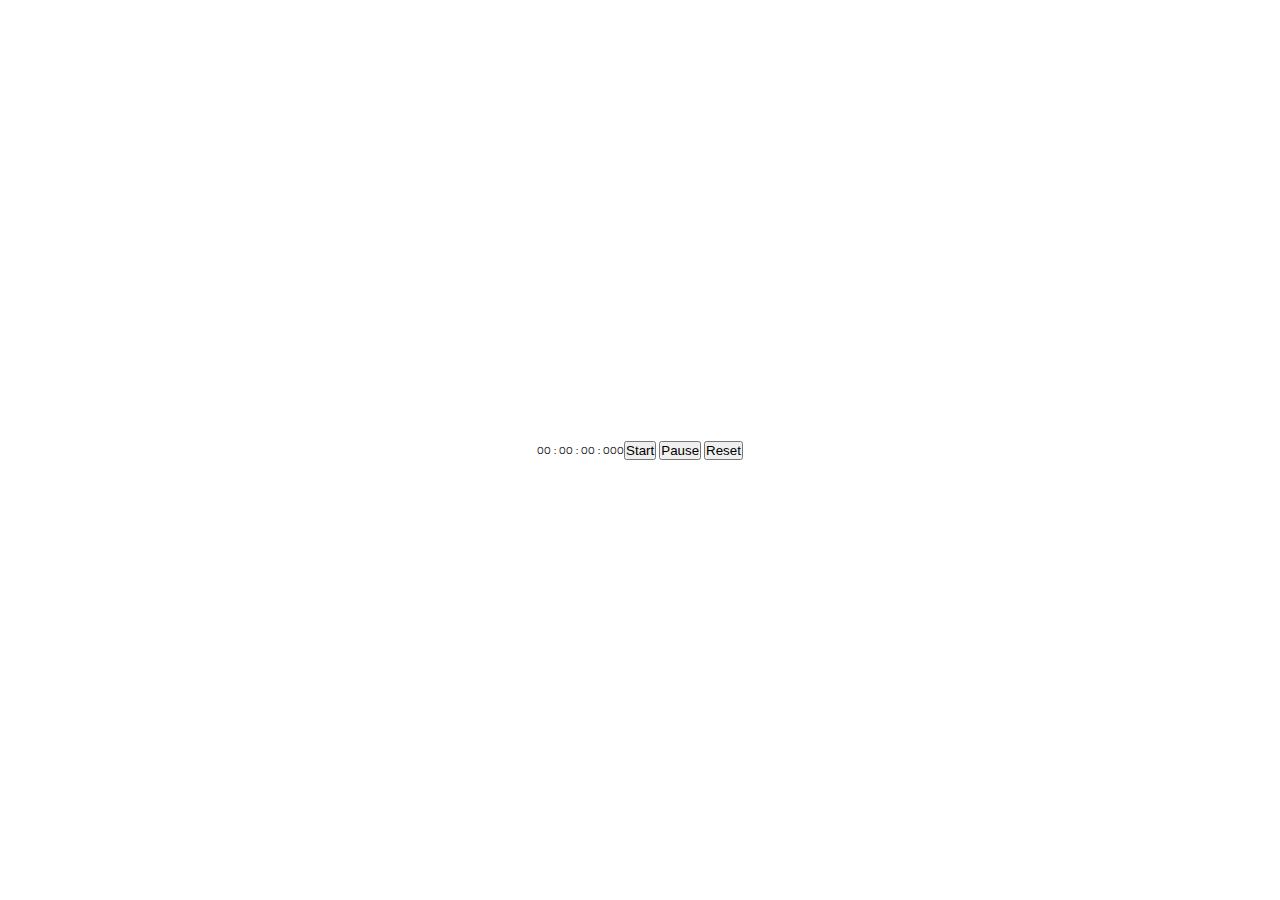
<file: index1.html>
<!DOCTYPE html>
<html lang="en">
<head>
    <meta charset="UTF-8">
    <meta http-equiv="X-UA-Compatible" content="IE=edge">
    <meta name="viewport" content="width=device-width, initial-scale=1.0">
    <title>Stopwatch</title>
    <link rel="stylesheet" href="style.css">
</head>
<body>
    <div class="container">
        <div class="timer-display">
            00 : 00 : 00 : 000
        </div>
        <div class="buttons">
            <button id="start-timer">Start</button>
            <button id="pause-timer">Pause</button>
            <button id="reset-timer">Reset</button>
        </div>
    </div>

    <script src="script.js"></script>
</body>
</html>
</file>
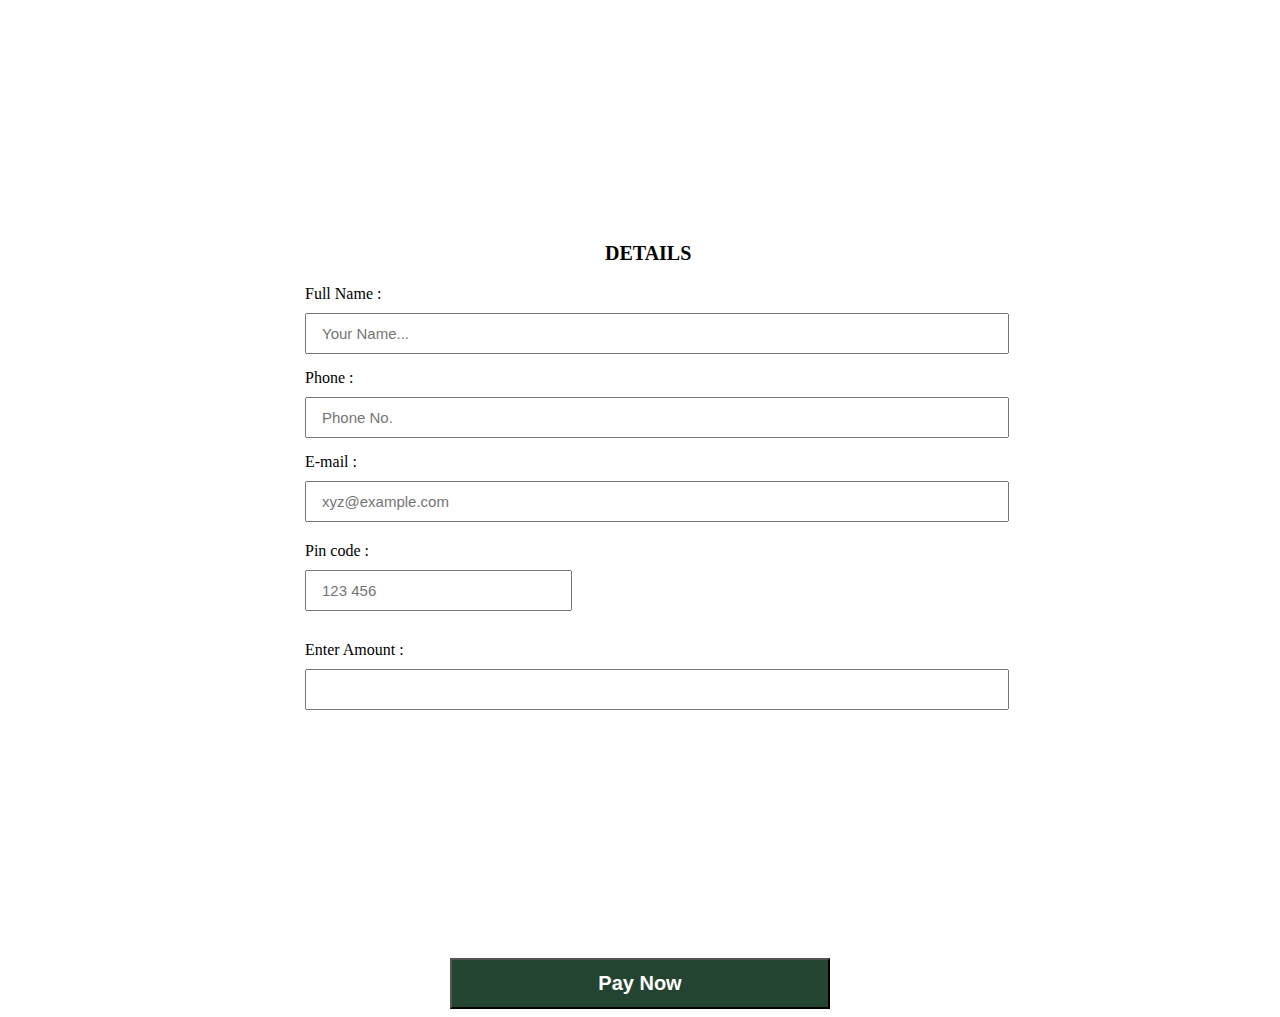
<file: index3.html>
<!DOCTYPE html>
<html lang="en">

<head>
    <meta charset="UTF-8">
    <meta http-equiv="X-UA-Compatible" content="IE=edge">
    <meta name="viewport" content="width=device-width, initial-scale=1.0">
    <title>Payment Integration</title>
    <link rel="stylesheet" href="style3.css">
    <script src="https://checkout.razorpay.com/v1/checkout.js"></script>
</head>
<body>
    <div class="container">
        <form action="">
            <div class="row">
                <div class="col">
                    <h3 class="title" auto;">Details</h3>
                    <div class="inputBox">
                        <span>Full Name :</span>
                        <input type="text" placeholder="Your Name..." id="Name" required>
                    </div>
                    <div class="inputBox">
                        <span>Phone :</span>
                        <input type="number" placeholder="Phone No." id="Phone" required>
                    </div>
                    <div class="inputBox">
                        <span>E-mail :</span>
                        <input type="email" placeholder="xyz@example.com" id="Mail" required>
                    </div>
                    <div class="flex">
                        <div class="inputBox">
                            <span>Pin code :</span>
                            <input type="text" placeholder="123 456">
                        </div>
                    </div>
                    <div class="inputBox">
                        <span>Enter Amount :</span>
                        <input type="number" id="amount" name="amount">
                    </div>
                </div>
            </div>
        </form>
    </div>
    <div>
        <button id="payBtn" type="submit" class="submit-btn" onclick="makePayment()">Pay Now</button>
    </div>

    <script src="script3.js"></script>
</body>

</html>
</file>
<file: style.css>
@import 'https://fonts.googleapis.com/css?family=Montserrat:300, 400, 700&display=swap';
* {
	padding: 0;
	margin: 0;
	box-sizing: border-box;
}
body{
	scroll-behavior: smooth;
	scroll-behavior: smooth;
	
}
html {
	scroll-behavior: smooth;
	font-size: 10px;
	font-family: 'Montserrat', sans-serif;
	scroll-behavior: smooth;
}
a {
	text-decoration: none;
}
.container {
	min-height: 100vh;
	width: 100%;
	display: flex;
	align-items: center;
	justify-content: center;
}
img {
	height: 100%;
	width: 100%;
	object-fit: cover;
}
p {
	color: black;
	font-size: 1.4rem;
	margin-top: 5px;
	line-height: 2.5rem;
	font-weight: 300;
	letter-spacing: 0.05rem;
}
.section-title {
	font-size: 4rem;
	font-weight: 300;
	color: black;
	margin-bottom: 10px;
	text-transform: uppercase;
	letter-spacing: 0.2rem;
	text-align: center;
}
.section-title span {
	color: purple;
}

.cta {
	display: inline-block;
	padding: 10px 30px;
	color: white;
	background-color: transparent;
	border: 2px solid purple;
	font-size: 2rem;
	text-transform: uppercase;
	letter-spacing: 0.1rem;
	margin-top: 30px;
	transition: 0.3s ease;
	transition-property: background-color, color;
}
.cta:hover {
	color: white;
	background-color: purple;
}
.brand h1 {
	font-size: 3rem;
	text-transform: uppercase;
	color: white;
}
.brand h1 span {
	color: purple;
}

/* Header section */
#header {
	position: fixed;
	z-index: 1000;
	left: 0;
	top: 0;
	width: 100vw;
	height: auto;
}
#header .header {
	min-height: 8vh;
	background-color: rgba(31, 30, 30, 0.24);
	transition: 0.3s ease background-color;
}
#header .nav-bar {
	display: flex;
	align-items: center;
	justify-content: space-between;
	width: 100%;
	height: 100%;
	max-width: 1300px;
	padding: 0 10px;
}
#header .nav-list ul {
	list-style: none;
	position: absolute;
	background-color: rgb(31, 30, 30);
	width: 100vw;
	height: 100vh;
	left: 100%;
	top: 0;
	display: flex;
	flex-direction: column;
	justify-content: center;
	align-items: center;
	z-index: 1;
	overflow-x: hidden;
	transition: 0.5s ease left;
}
#header .nav-list ul.active {
	left: 0%;
}
#header .nav-list ul a {
	font-size: 2.5rem;
	font-weight: 500;
	letter-spacing: 0.2rem;
	text-decoration: none;
	color: white;
	text-transform: uppercase;
	padding: 20px;
	display: block;
}
#header .nav-list ul a::after {
	content: attr(data-after);
	position: absolute;
	top: 50%;
	left: 50%;
	transform: translate(-50%, -50%) scale(0);
	color: rgba(240, 248, 255, 0.021);
	font-size: 13rem;
	letter-spacing: 50px;
	z-index: -1;
	transition: 0.3s ease letter-spacing;
}
#header .nav-list ul li:hover a::after {
	transform: translate(-50%, -50%) scale(1);
	letter-spacing: initial;
}
#header .nav-list ul li:hover a {
	color: purple;
}
#header .hamburger {
	height: 60px;
	width: 60px;
	display: inline-block;
	border: 3px solid white;
	border-radius: 50%;
	position: relative;
	display: flex;
	align-items: center;
	justify-content: center;
	z-index: 100;
	cursor: pointer;
	transform: scale(0.8);
	margin-right: 20px;
}
#header .hamburger:after {
	position: absolute;
	content: '';
	height: 100%;
	width: 100%;
	border-radius: 50%;
	border: 3px solid white;
	animation: hamburger_puls 1s ease infinite;
}
#header .hamburger .bar {
	height: 2px;
	width: 30px;
	position: relative;
	background-color: white;
	z-index: -1;
}
#header .hamburger .bar::after,
#header .hamburger .bar::before {
	content: '';
	position: absolute;
	height: 100%;
	width: 100%;
	left: 0;
	background-color: white;
	transition: 0.3s ease;
	transition-property: top, bottom;
}
#header .hamburger .bar::after {
	top: 8px;
}
#header .hamburger .bar::before {
	bottom: 8px;
}
#header .hamburger.active .bar::before {
	bottom: 0;
}
#header .hamburger.active .bar::after {
	top: 0;
}
/* End Header section */

/* Hero Section */
#hero {
	background-image: url(./me2.jpg);
	background-size: cover;
	background-position: top center;
	position: relative;
	z-index: 1;
}
#hero::after {
	content: '';
	position: absolute;
	left: 0;
	top: 0;
	height: 100%;
	width: 100%;
	background-color: black;
	opacity: 0.7;
	z-index: -1;
}
#hero .hero {
	max-width: 1200px;
	margin: 0 auto;
	padding: 0 50px;
	justify-content: flex-start;
}
#hero h1 {
	display: block;
	width: fit-content;
	font-size: 4rem;
	position: relative;
	color: transparent;
	animation: text_reveal 0.5s ease forwards;
	animation-delay: 1s;
}
#hero h1:nth-child(1) {
	animation-delay: 1s;
}
#hero h1:nth-child(2) {
	animation-delay: 2s;
}
#hero h1:nth-child(3) {
	animation: text_reveal_name 0.5s ease forwards;
	animation-delay: 3s;
}
#hero h1 span {
	position: absolute;
	top: 0;
	left: 0;
	height: 100%;
	width: 0;
	background-color: purple;
	animation: text_reveal_box 1s ease;
	animation-delay: 0.5s;
}
#hero h1:nth-child(1) span {
	animation-delay: 0.5s;
}
#hero h1:nth-child(2) span {
	animation-delay: 1.5s;
}
#hero h1:nth-child(3) span {
	animation-delay: 2.5s;
}

/* End Hero Section */

/* Services Section */
#services .services {
	flex-direction: column;
	text-align: center;
	max-width: 1500px;
	margin: 0 auto;
	padding: 100px 0;
}
#services .service-top {
	max-width: 500px;
	margin: 0 auto;
}
#services .service-bottom {
	display: flex;
	align-items: center;
	justify-content: center;
	flex-wrap: wrap;
	margin-top: 50px;
}
#services .service-item {
	flex-basis: 80%;
	display: flex;
	align-items: flex-start;
	justify-content: center;
	flex-direction: column;
	padding: 30px;
	border-radius: 10px;
	background-image: url(./img/img-1.png);
	background-size: cover;
	margin: 10px 5%;
	position: relative;
	z-index: 1;
	overflow: hidden;
}
#services .service-item::after {
	content: '';
	position: absolute;
	left: 0;
	top: 0;
	height: 100%;
	width: 100%;
	background-image: linear-gradient(60deg, #29323c 0%, #485563 100%);
	opacity: 0.9;
	z-index: -1;
}
#services .service-bottom .icon {
	height: 80px;
	width: 80px;
	margin-bottom: 20px;
}
#services .service-item h2 {
	font-size: 2rem;
	color: white;
	margin-bottom: 10px;
	text-transform: uppercase;
}
#services .service-item p {
	color: white;
	text-align: left;
}
/* End Services Section */

/* Projects section */
#projects .projects {
	flex-direction: column;
	max-width: 1200px;
	margin: 0 auto;
	padding: 100px 0;
}
#projects .projects-header h1 {
	margin-bottom: 50px;
}
#projects .all-projects {
	display: flex;
	align-items: center;
	justify-content: center;
	flex-direction: column;
}
#projects .project-item {
	display: flex;
	align-items: center;
	justify-content: center;
	flex-direction: column;
	width: 80%;
	margin: 20px auto;
	overflow: hidden;
	border-radius: 10px;
}
#projects .project-info {
	padding: 30px;
	flex-basis: 50%;
	height: 100%;
	display: flex;
	align-items: flex-start;
	justify-content: center;
	flex-direction: column;
	background-image: linear-gradient(60deg, #29323c 0%, #485563 100%);
	color: white;
}
#projects .project-info h1 {
	font-size: 4rem;
	font-weight: 500;
}
#projects .project-info h2 {
	font-size: 1.8rem;
	font-weight: 500;
	margin-top: 10px;
}
#projects .project-info p {
	color: white;
}
#projects .project-img {
	flex-basis: 50%;
	height: 300px;
	overflow: hidden;
	position: relative;
}
#projects .project-img:after {
	content: '';
	position: absolute;
	left: 0;
	top: 0;
	height: 100%;
	width: 100%;
	background-image: linear-gradient(60deg, #29323c 0%, #485563 100%);
	opacity: 0.7;
}
#projects .project-img img {
	transition: 0.3s ease transform;
}
#projects .project-item:hover .project-img img {
	transform: scale(1.1);
}
/* End Projects section */

/* About Section */
#about .about {
	flex-direction: column-reverse;
	text-align: center;
	max-width: 1200px;
	margin: 0 auto;
	padding: 100px 20px;
}
#about .col-left {
	width: 250px;
	height: 360px;
}
#about .col-right {
	width: 100%;
}
#about .col-right h2 {
	font-size: 1.8rem;
	font-weight: 500;
	letter-spacing: 0.2rem;
	margin-bottom: 10px;
}
#about .col-right p {
	margin-bottom: 20px;
}
#about .col-right .cta {
	color: black;
	margin-bottom: 50px;
	padding: 10px 20px;
	font-size: 2rem;
}
#about .col-left .about-img {
	height: 100%;
	width: 100%;
	position: relative;
	border: 10px solid white;
}
#about .col-left .about-img::after {
	content: '';
	position: absolute;
	left: -33px;
	top: 19px;
	height: 98%;
	width: 98%;
	border: 7px solid purple;
	z-index: -1;
}
/* End About Section */

/* contact Section */
#contact .contact {
	flex-direction: column;
	max-width: 1200px;
	margin: 0 auto;
	width: 90%;
}
#contact .contact-items {
	/* max-width: 400px; */
	width: 100%;
}
#contact .contact-item {
	width: 80%;
	padding: 20px;
	text-align: center;
	border-radius: 10px;
	padding: 30px;
	margin: 30px;
	display: flex;
	justify-content: center;
	align-items: center;
	flex-direction: column;
	box-shadow: 0px 0px 18px 0 #0000002c;
	transition: 0.3s ease box-shadow;
}
#contact .contact-item:hover {
	box-shadow: 0px 0px 5px 0 #0000002c;
}
#contact .icon {
	width: 70px;
	margin: 0 auto;
	margin-bottom: 10px;
}
#contact .contact-info h1 {
	font-size: 2.5rem;
	font-weight: 500;
	margin-bottom: 5px;
}
#contact .contact-info h2 {
	font-size: 1.3rem;
	line-height: 2rem;
	font-weight: 500;
}
/*End contact Section */

/* Footer */
#footer {
	background-image: linear-gradient(60deg, #29323c 0%, #485563 100%);
}
#footer .footer {
	min-height: 200px;
	flex-direction: column;
	padding-top: 50px;
	padding-bottom: 10px;
}
#footer h2 {
	color: white;
	font-weight: 500;
	font-size: 1.8rem;
	letter-spacing: 0.1rem;
	margin-top: 10px;
	margin-bottom: 10px;
}
#footer .social-icon {
	display: flex;
	margin-bottom: 30px;
}
#footer .social-item {
	height: 50px;
	width: 50px;
	margin: 0 5px;
}
#footer .social-item img {
	filter: grayscale(1);
	transition: 0.3s ease filter;
}
#footer .social-item:hover img {
	filter: grayscale(0);
}
#footer p {
	color: white;
	font-size: 1.3rem;
}
/* End Footer */

/* Keyframes */
@keyframes hamburger_puls {
	0% {
		opacity: 1;
		transform: scale(1);
	}
	100% {
		opacity: 0;
		transform: scale(1.4);
	}
}
@keyframes text_reveal_box {
	50% {
		width: 100%;
		left: 0;
	}
	100% {
		width: 0;
		left: 100%;
	}
}
@keyframes text_reveal {
	100% {
		color: white;
	}
}
@keyframes text_reveal_name {
	100% {
		color: purple;
		font-weight: 500;
	}
}
/* End Keyframes */

/* Media Query For Tablet */
@media only screen and (min-width: 768px) {}
	.cta {
		font-size: 2.5rem;
		padding: 20px 60px;
	}
	h1.section-title {
		font-size: 6rem;
	}

	/* Hero */
	#hero h1 {
		font-size: 7rem;
	}
	/* End Hero */

	/* Services Section */
	#services .service-bottom .service-item {
		flex-basis: 45%;
		margin: 2.5%;
	}
	/* End Services Section */

	/* Project */
	#projects .project-item {
		flex-direction: row;
	}
	#projects .project-item:nth-child(even) {
		flex-direction: row-reverse;
	}
	#projects .project-item {
		height: 400px;
		margin: 0;
		width: 100%;
		border-radius: 0;
	}
	#projects .all-projects .project-info {
		height: 100%;
	}
	#projects .all-projects .project-img {
		height: 100%;
	}
	/* End Project */

	/* About */
	#about .about {
		flex-direction: row;
	}
	#about .col-left {
		width: 600px;
		height: 400px;
		padding-left: 60px;
	}
	#about .about .col-left .about-img::after {
		left: -45px;
		top: 34px;
		height: 98%;
		width: 98%;
		border: 10px solid purple ;
		
		
	#about .col-right {
		text-align: left;
		padding: 30px;
	}
	#about .col-right h1 {
		text-align: left;
	}
	/* End About */

	/* contact  */
	#contact .contact {
		flex-direction: column;
		padding: 100px 0;
		align-items: center;
		justify-content: center;
		min-width: 20vh;
	}
	#contact .contact-items {
		width: 100%;
		display: flex;
		flex-direction: row;
		justify-content: space-evenly;
		margin: 0;
	}
	#contact .contact-item {
		width: 30%;
		margin: 0;
		flex-direction: row;
	}
	#contact .contact-item .icon {
		height: 100px;
		width: 100px;
	}
	#contact .contact-item .icon img {
		object-fit: contain;
	}
	#contact .contact-item .contact-info {
		width: 100%;
		text-align: left;
		padding-left: 20px;
	}
	/* End contact  */
}
/* End Media Query For Tablet */

/* Media Query For Desktop */
@media only screen and (min-width: 1200px) {
	/* header */
	#header .hamburger {
		display: none;
	}
	#header .nav-list ul {
		position: initial;
		display: block;
		height: auto;
		width: fit-content;
		background-color: transparent;
	}
	#header .nav-list ul li {
		display: inline-block;
	}
	#header .nav-list ul li a {
		font-size: 1.8rem;
	}
	#header .nav-list ul a:after {
		display: none;
	}
	/* End header */

	#services .service-bottom .service-item {
		flex-basis: 22%;
		margin: 1.5%;
	}
}
/* End  Media Query For Desktop */
</file>
<file: style3.css>
h3 {
    margin: auto;
    width: 10%;
  }
  .container {
    display: flex;
    justify-content: center;
    align-items: center;
    padding: 25px;
    min-height: 100vh;
  }
  
  .container form {
    padding: 20px;
    width: 700px;
  }
  
  .container form .row {
    display: flex;
    flex-wrap: wrap;
    gap: 15px;
  }
  
  .container form .row .col {
    flex: 1 1 250px;
  }
  
  .container form .row .col .title {
    font-size: 20px;
    padding-bottom: 5px;
    text-transform: uppercase;
  }
  
  .container form .row .col .inputBox {
    margin: 15px;
  }
  
  .container form .row .col .inputBox span {
    margin-bottom: 10px;
    display: block;
  }
  
  .container form .row .col .inputBox input {
    width: 100%;
    padding: 10px 15px;
    font-size: 15px;
    text-transform: none;
  }
  
  .container form .row .col .flex {
    display: flex;
    gap: 15px;
  }
  
  .container form .row .col .flex .inputBox {
    margin-top: 5px;
  }
  
  .submit-btn {
    width: 30%;
    margin-left: 35%;
    padding: 12px;
    font-size: 20px;
    font-weight: bold;
    background: #244432;
    color: #fff;
    cursor: pointer;
  }
  
  .submit-btn:hover {
    background: #2ecc71;
  }
</file>
